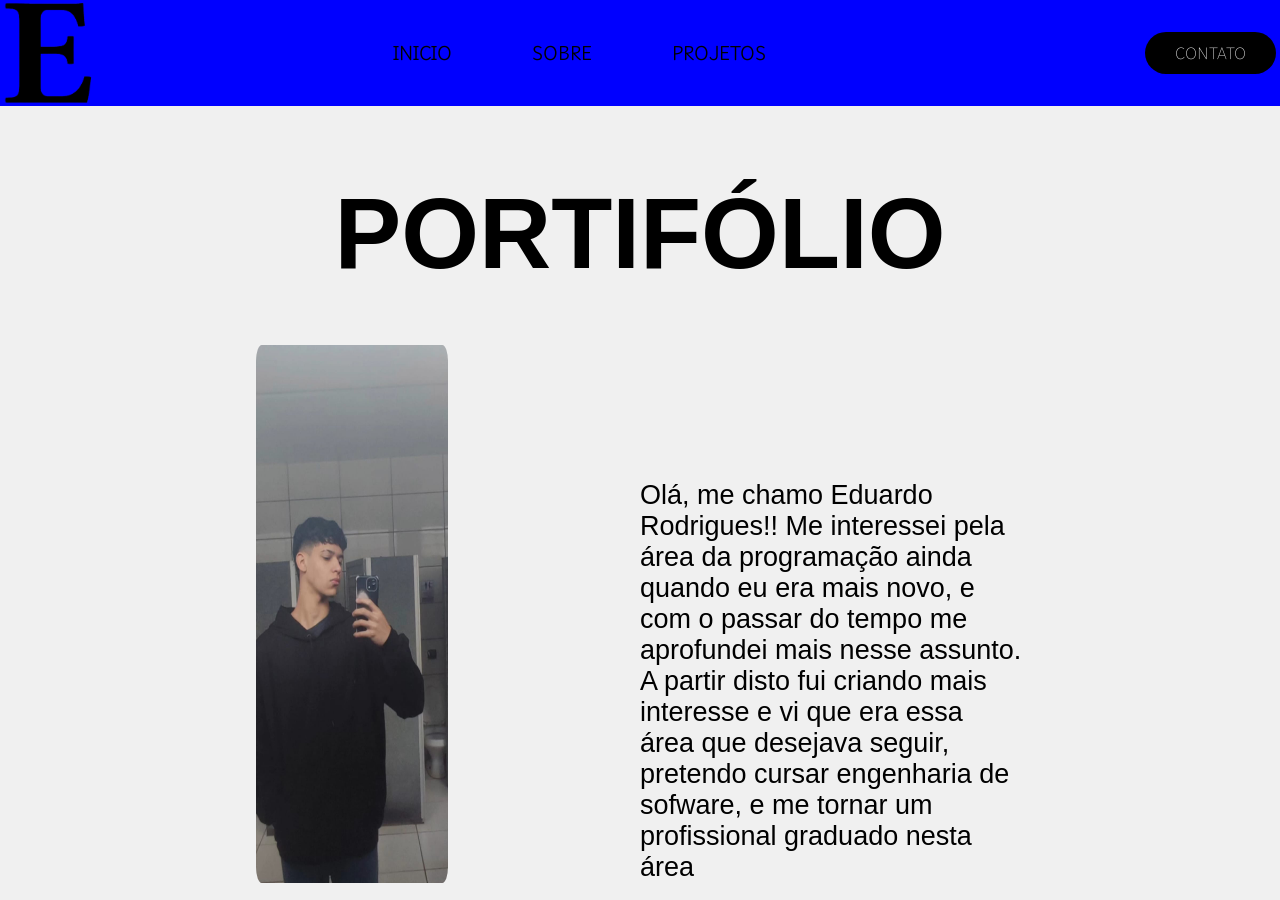
<file: index.html>
<!DOCTYPE html>
<html lang="en">
<head>
    <meta charset="UTF-8">
    <meta name="viewport" content="width=device-width, initial-scale=1.0">
    <title>Document</title>
    <link rel="stylesheet" href="style.css">
    <!-- google fonts -->
    <link rel="preconnect" href="https://fonts.googleapis.com">
    <link rel="preconnect" href="https://fonts.gstatic.com" crossorigin>
    <link href="https://fonts.googleapis.com/css2?family=Playwrite+IT+Moderna:wght@100..400&display=swap" rel="stylesheet">
    <!-- fim google fonts -->
</head>
<body>
    <header>
        <div class="interface">
            <div class="logo">
                <img class="tamanho-imagem" src="E.png" alt="">
            </div>
            <nav class="menu">
                <ul>
                    <li><a href="index.html">INICIO</a></li>
                    <li><a href="sobre.html">SOBRE</a></li>
                    <li><a href="projetos.html">PROJETOS</a></li>
                </ul>
            </nav>
            <div class="botao">
                <a href="contato.html">
                    <button>CONTATO</button>
                </a>
            </div>
        </div>
    </header>
    <section>
        <div class="titulo">
            <h1 class="tamanho-h1">PORTIFÓLIO</h1>
        </div>
        <div class="central">
            <img class="minha-foto" src="eduardo.jpeg" alt="">
            <p class="conteudo">Olá, me chamo Eduardo Rodrigues!! Me interessei pela área da programação ainda quando eu era mais novo, e com o passar do tempo me aprofundei mais nesse assunto. A partir disto fui criando mais interesse e vi que era essa área que desejava seguir, pretendo cursar engenharia de sofware, e me tornar um profissional graduado nesta área</p>
        </div>
</body>
</html>
</file>
<file: style.css>
*{
    margin: 0;
    padding: 0;
    box-sizing: border-box;

}

body{
    background-color: #f3f3f3;
    height: 100vh;
}

.logo{
    width: 10px;
}

.tamanho-imagem{
    width: 90px;
}

header > .interface{
display: flex;
justify-content: space-between;
align-items: center;

}

header a{
    text-decoration: none;
    color: #000;
    font-family: "Playwrite IT Moderna", cursive;
}

header a:hover{
    transform: scale(1.0);
    display: inline-block;
    transition: .2s;
    color: #f3f3f3;
}

header{
    padding: 3px 4px;
    background-color: blue;
}

header nav ul{
    list-style: none;
    padding: 0;
}

header nav li{
    display: inline-block;
    padding: 0 40px;
}

.interface{
    max-width: 1280px;
    margin: 0 auto;
}

header ul{
    display: flex;
    justify-content: space-between;
   
}

header .botao button{
    padding: 10px 30px;
    font-size: 13px;
    font-weight: 10;
    background-color: #000;
    border-radius: 20vh;
    color: #f3f3f3;
    border: 0;
    cursor: pointer;
    font-family: "Playwrite IT Moderna", cursive;
}

.titulo{
    display: flex;
    justify-content: center;
    margin-top: 70px;
}

.tamanho-h1{
    font-size: 100px;   
    margin-bottom: 6vh;
}

.minha-foto{
    width: 15vw;
    border-radius: 3%;
}

img, p{
    display: flex;
}
.central{
    display: flex;
    justify-content: center;
}
.conteudo{
    width: 30vw;
    margin-top: 15vh;
    font-size: 3vh;
    margin-left: 15%;
}
body {
    font-family: Arial, sans-serif;
    background-color: #f0f0f0;
    margin: 0;
    padding: 0;
  }
  
  .container {
    max-width: 600px;
    margin: 50px auto;
    background-color: #fff;
    padding: 20px;
    border-radius: 8px;
    box-shadow: 0 0 10px rgba(0, 0, 0, 0.1);
  }
  
  h2 {
    text-align: center;
    color: #333;
  }
  
  form {
    display: grid;
    gap: 10px;
  }
  
  .form-control {
    margin-bottom: 15px;
  }
  
  label {
    font-weight: bold;
  }
  
  input[type="text"],
  input[type="email"],
  textarea {
    width: 100%;
    padding: 8px;
    border: 1px solid #ccc;
    border-radius: 4px;
    box-sizing: border-box;
  }
  
  button {
    background-color: #007bff;
    color: #fff;
    padding: 10px 20px;
    border: none;
    border-radius: 4px;
    cursor: pointer;
    font-size: 16px;
  }
  
  button:hover {
    background-color: #0056b3;
  }
  .insta{
    width: 7vh;
    position: absolute;
    right: 1vw;
  }

  .linkedin{
    width: 7vh;
    position: absolute;
    right: 13vh;
  }

.acad{
    width: 21vw;
    margin-left: 42vh;
    margin-top: 6vh;
    right: 7vw;
    border-radius: 3vh;
  }

.pc{
    width: 16vw;
    position: absolute;
    top: 427px;
    border-radius: 3vh;
    right: 27vw;
}

.carro{
  width: 13vw;
  position: absolute;
  border-radius: 3vh;
  margin-left: 86vh;
  top: 427px;
}
 
.pac2{
  margin-left: 20vw;
}

@media screen and (max-width: 768px){

  .tamanho-imagem{
    width: 50px;
  }
  .tamanho-h1{
  font-size: 50px;
  margin-right: 6vh;
  }
  .minha-foto{
    width: 50vw;
    border-radius: 3%;
    height: 85vw;
  }
  .conteudo{
    font-size: 10px;
    margin-right: 7vh;
    margin-top: 30px;
  }
  
  li{
    font-size: 2vw;
    margin-right: -12vw;
  }

  header .botao button{
    padding: 8px 30px;
    font-size: 6%;
    font-weight: 30;
  }

  .eduardo-2{
    margin-left: 15vw;
    width: 250px;
  }
  
  .pc{
    top: 1090px;
    margin-right: 17vw;
    width: 250px;
  }

  .carro{
    top: 1500px;
    width: 250px;
    margin-left: 16vw;
  }

  .texto-li{
    margin-top: 860px;
  }

  .tamanho-h1{
    margin-left: 9vw;
  }

  .linkedin{
  margin-right: 62vw;
  }

  .insta{
    margin-right: 1vh;
  }

  .tamanho-h1{
    margin-left: 12vw;
  }
}
</file>
